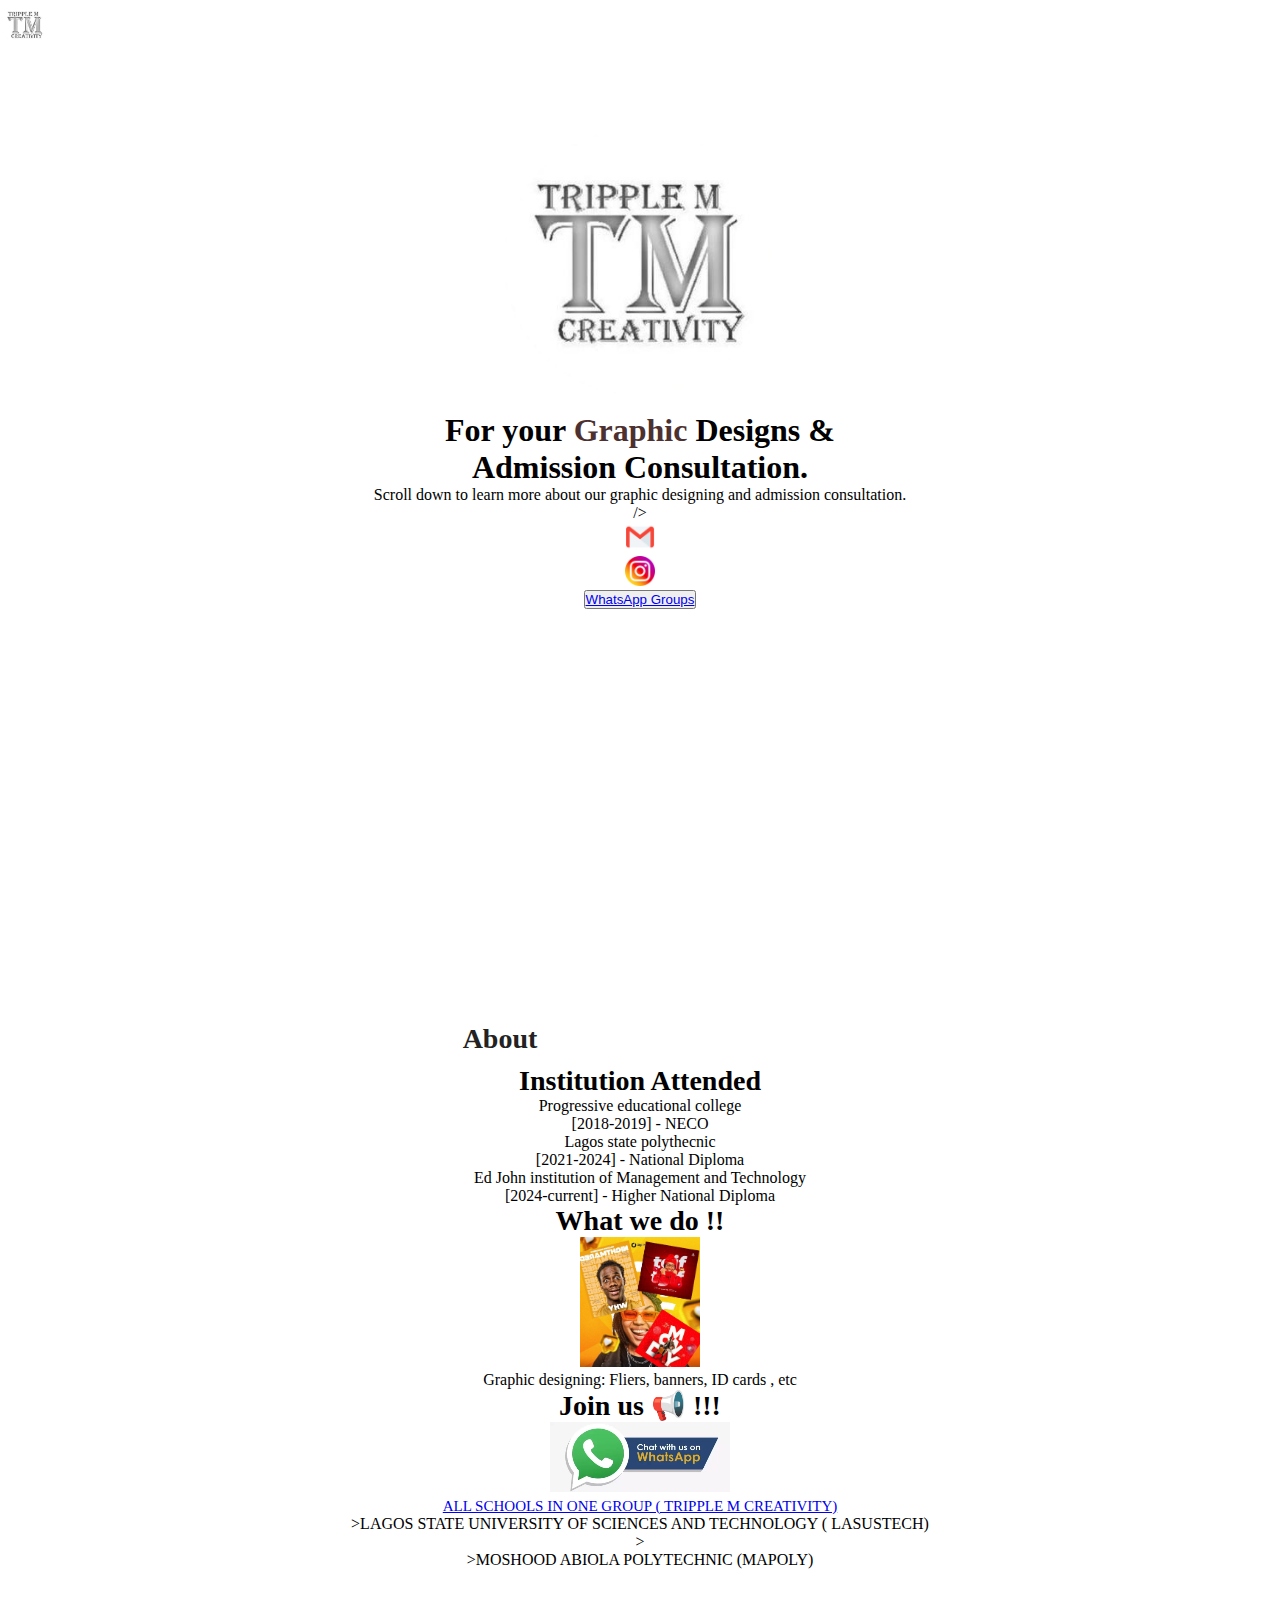
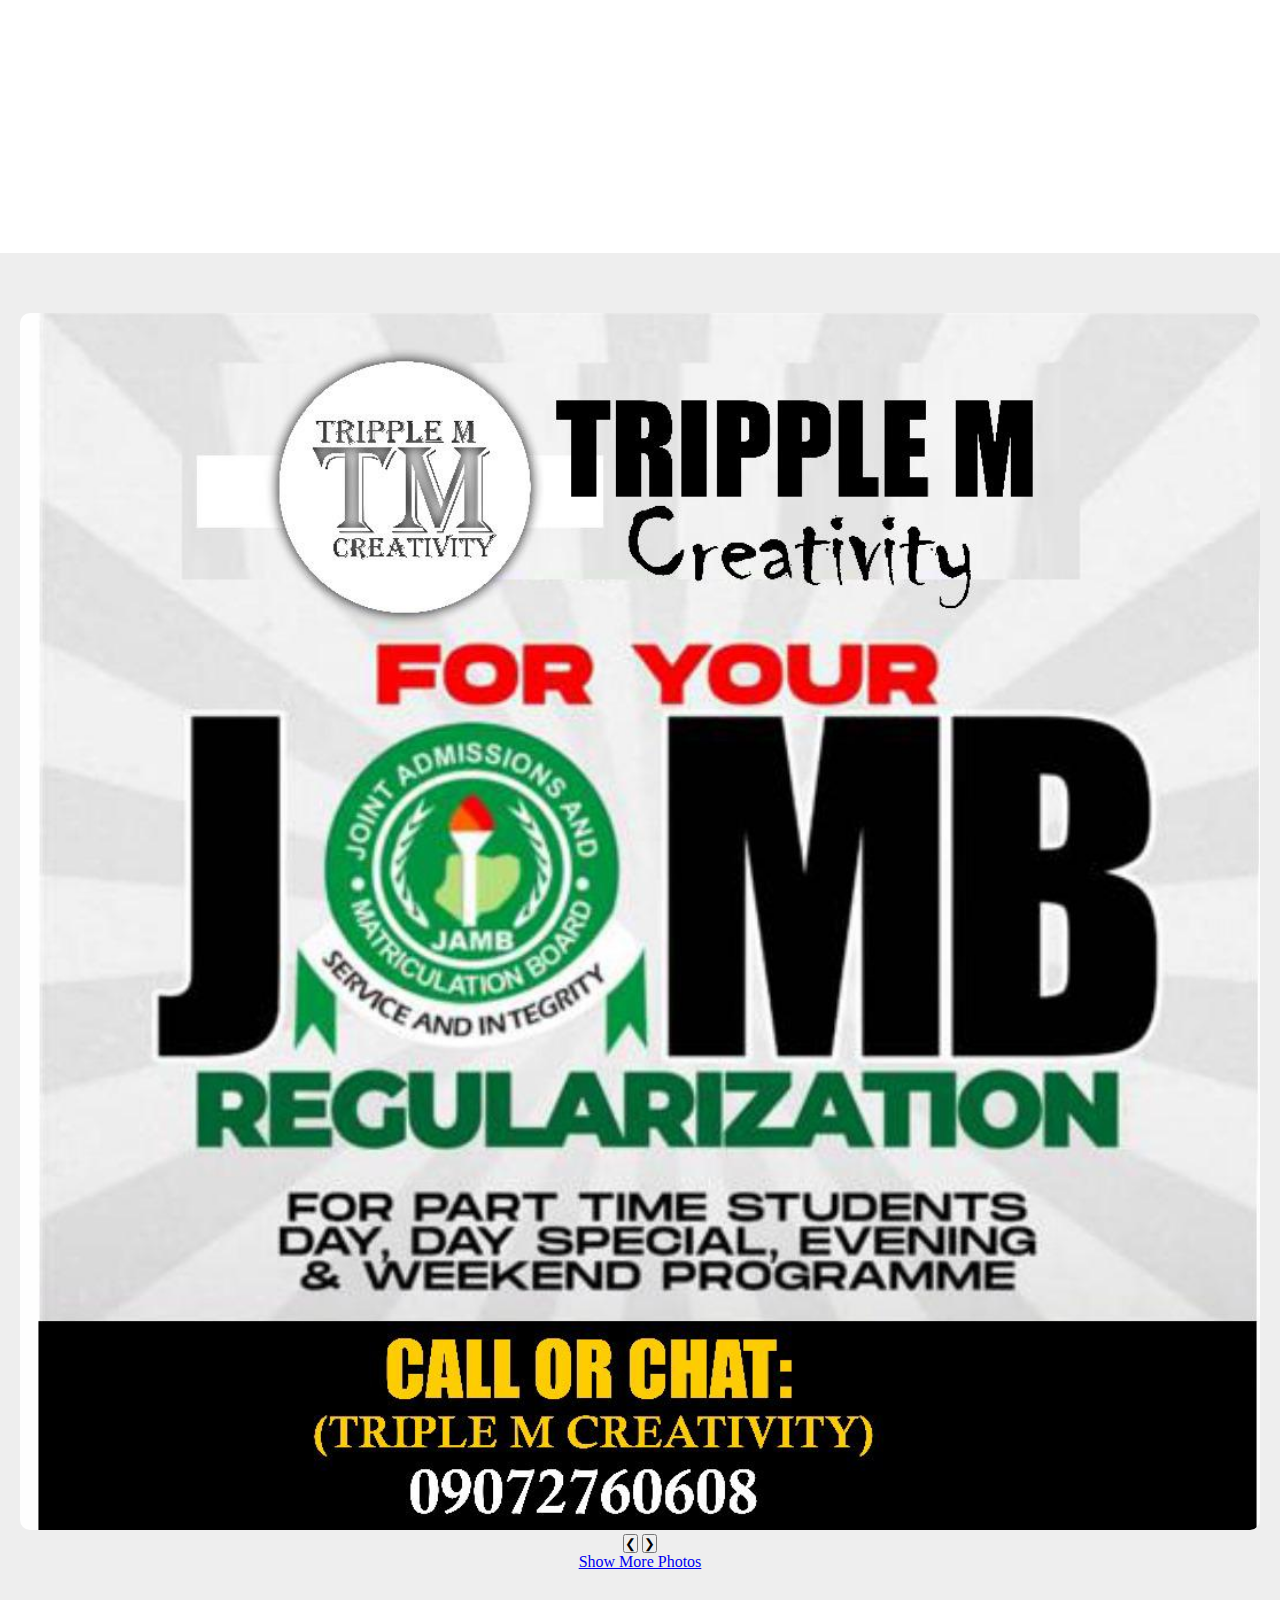
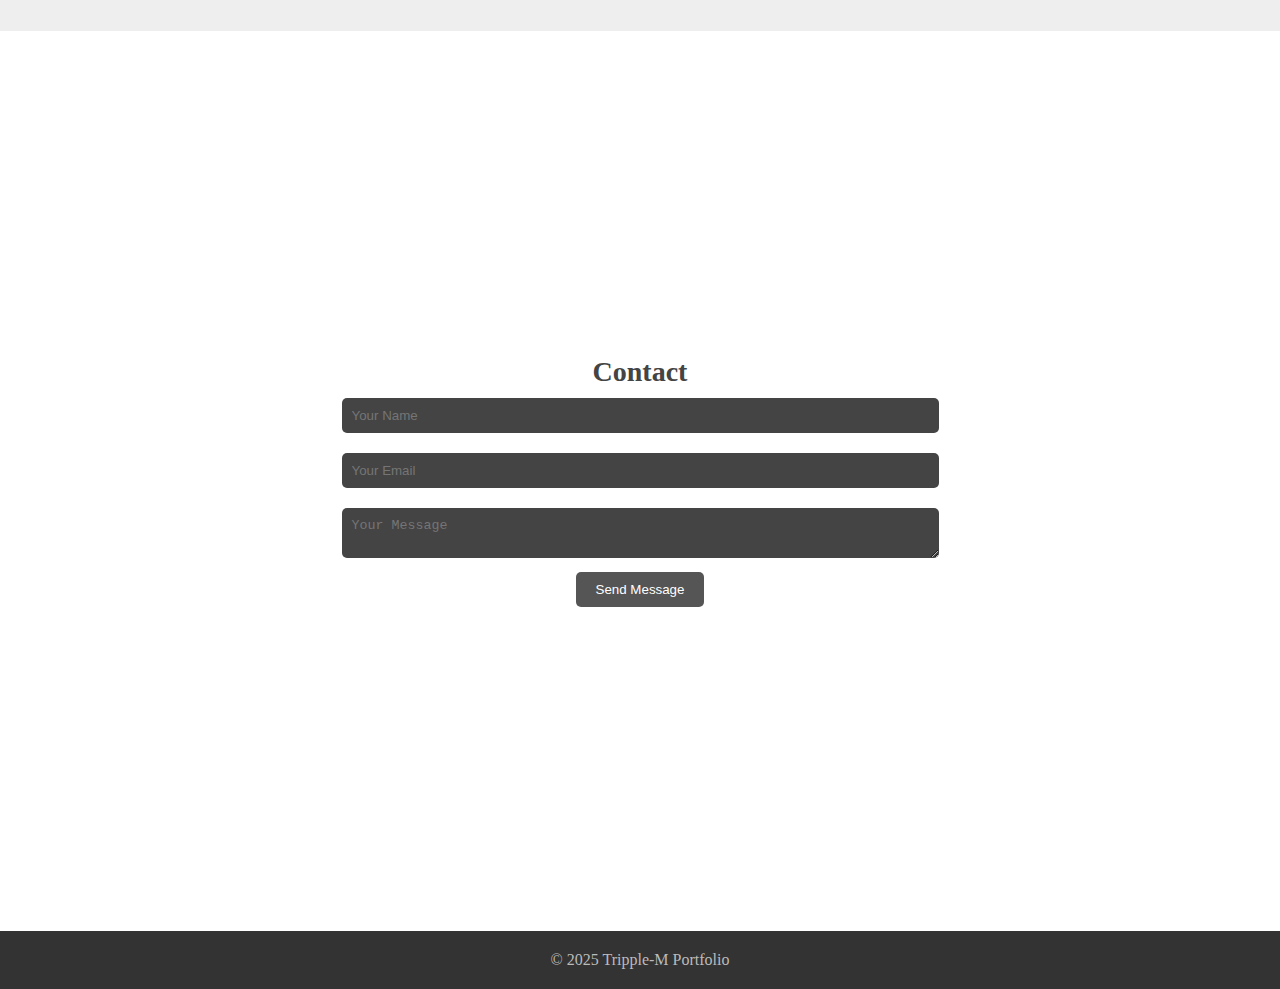
<file: index.html>
<!DOCTYPE html>
<html lang="en">
  <head>
    <meta charset="UTF-8" />
    <meta name="viewport" content="width=device-width, initial-scale=1.0" />
    <link rel="icon" href="center-img.png" />
    <title>Tripple M Creativity</title>
    <link rel="stylesheet" href="style.css" />
  </head>
  <body>
    <!-- Navbar -->
    <header>
      <div class="logo">
        <img src="center-img.png" width="50px" alt="logo" />
      </div>
      <nav class="nav" id="navbar">
        <ul>
<!--           <li><a href="#home">Home</a></li>
          <li><a href="#about">About</a></li>
          <li><a href="#photo-slide-show">Gallery</a></li>
          <li><a href="#contact">Contact</a></li> -->
        </ul>
      </nav>
      <div class="hamburger" id="hamburger" onclick="toggleMenu()">&#9776;</div>
    </header>

    <!-- Home Section -->
    <section id="home" class="section home">
      <div class="container">
        <img class="logo" src="center-img.png" width="300px" alt="logo" />
        <h1>
          For your <span>Graphic</span> Designs & <br />
          Admission Consultation.
        </h1>
        <p>
          Scroll down to learn more about our graphic designing and admission
          consultation.
        </p>

<!--         <div class="icons">
          <div class="icon">
            <a href="https://wa.me/+2349072760608">
              <img src="icon/whatsapp.webp" alt="whatsapp" width="30px" -->
            /></a>
          </div>

          <div class="icon">
            <a href="mailto:tripplemcreativity@gmail.com"
              ><img src="icon/email-icon.webp" alt="email" width="30px"
            /></a>
          </div>

          <div class="icon">
            <a href="#"
              ><img src="icon/instagram-icon.webp" alt="instagram" width="30px"
            /></a>
          </div>

<!--           <div class="icon">
            <a href="tel:+2348061415804">
              <img src="icon/phone-call.webp" alt="phone" width="30px"
            /></a> -->
          </div>
        </div>

        <button class="button-whatapp">
          <a href="whtatgroup.html"> WhatsApp Groups</a>
        </button>
      </div>
    </section>
    <!-- About Section -->
    <section id="about" class="section about">
      <div class="container">
        <div class="heading">
          <h2>About</h2>
          <p>
<!--             <i>
              My name is Moses Mathew Mubarak. I was born in 20th of JAN 2003, I
              am from OYO state , Ibarapa north local goverment. I was brought
              up in Abeokuta Ogun State,Ilugun Ojugboro Asalu Abeokuta local
              goverment of Abeokuta north(Akomoje) My dream of Graphic Design
              and helping student making the right choices of university began
              after i gained my Admission into the Federal University of Oye
              Ekiti, Ekiti State.
            </i> -->
          </p>
        </div>

        <div class="grid-container">
          <div class="grid">
            <h2>Institution Attended</h2>

<!--             <p> -->
<!--               Martins college <br />
              [2016-2018] - SSCE
            </p> -->
            <p>
              Progressive educational college <br />
              [2018-2019] - NECO
            </p>
            <p>
              Lagos state polythecnic <br />
              [2021-2024] - National Diploma
            </p>
<!--             <p>
              Federal university of Oye Ekiti <br />
              [2024-current] - BSC -->
            </p>
            <p>
              Ed John institution of Management and Technology <br />
              [2024-current] - Higher National Diploma
            </p>
          </div>

          <div class="grid two">
            <h2>What we do !!</h2>
            <div>
              <img src="pic-1.jpg" alt="design" width="120px" />
              <p>Graphic designing: Fliers, banners, ID cards , etc</p>
            </div>
            <div>
<!--               <img src="pic-2.jpg" alt="design" width="120px" />
              <p>
                Professional and One on One Consultation and Guidiance to your
                prefered university. -->
              </p>
            </div>
          </div>

          <div class="grid link">
            <h2>Join us 📢 !!!</h2>
            <div>
              <a href="https://chat.whatsapp.com/Cr3Koz5JG8IBLLGjfWv1qs"
                ><video width="180" autoplay muted loop>
                  <source
                    src="WhatsApp Video 2025-03-18 at 16.20.02_7d06a21e.mp4"
                    type="video/mp4"
                  /></video
              ></a>
              <p>
                <a href="https://chat.whatsapp.com/Cr3Koz5JG8IBLLGjfWv1qs"
                  >ALL SCHOOLS IN ONE GROUP ( TRIPPLE M CREATIVITY)</a
                >
              </p>
            </div>
            <div>
<!--               <a href="https://chat.whatsapp.com/Hs1xbjBYjW7HMFvOaw418c"
                ><video width="180" autoplay muted loop>
                  <source
                    src="WhatsApp Video 2025-03-18 at 16.20.02_7d06a21e.mp4"
                    type="video/mp4"
                  /></video
              ></a> -->
              <p>
<!--                 <a href="https://chat.whatsapp.com/Hs1xbjBYjW7HMFvOaw418c" -->
                  >LAGOS STATE UNIVERSITY OF SCIENCES AND TECHNOLOGY (
                  LASUSTECH)
                </a>
              </p>
            </div>

<!--             <div>
              <a href="https://chat.whatsapp.com/JhkufowL7uJ2xxbqh9uqmq"
                ><video width="180" autoplay muted loop>
                  <source
                    src="WhatsApp Video 2025-03-18 at 16.20.02_7d06a21e.mp4"
                    type="video/mp4"
                  /></video -->
              ></a>
              <p>
<!--                 <a href="https://chat.whatsapp.com/JhkufowL7uJ2xxbqh9uqmq" -->
                  >MOSHOOD ABIOLA POLYTECHNIC (MAPOLY)
                </a>
              </p>
            </div>
          </div>
        </div>
      </div>
    </section>

    <!-- Gallery Section -->
    <!-- <section id="gallery" class="section gallery">
      <h2>Gallery</h2>
      <div class="gallery-grid">
        <div class="gallery-item"></div>
        <div class="gallery-item"></div>
        <div class="gallery-item"></div>
        <div class="gallery-item"></div>
      </div>
      <button>show more</button>
    </section> -->

    <section id="photo-slide-show" class="content-section">
      <div class="slideshow-container">
        <div class="slide" id="slide1">
          <img src="new-pic/IMG-20250324-WA0039.jpg" alt="Photo 1" />
        </div>
        <div class="slide" id="slide2">
          <img src="new-pic/IMG-20250324-WA0032.jpg" alt="Photo 2" />
        </div>
        <div class="slide" id="slide3">
          <img src="new-pic/IMG-20250324-WA0042.jpg" alt="Photo 3" />
        </div>
        <div class="slide" id="slide4">
          <img src="new-pic/IMG-20250324-WA0038.jpg" alt="Photo 4" />
        </div>
        <!-- Add more images here if needed -->
        <button class="slide-control prev" onclick="prevSlide()">❮</button>
        <button class="slide-control next" onclick="nextSlide()">❯</button>
      </div>
      <a href="test.html" class="show-more-btn">Show More Photos</a>
    </section>

    <!-- Contact Section -->
    <!-- <section id="contact" class="section contact">
      <h2>Contact</h2>
      <form action="#">
        <input type="text" placeholder="Your Name" />
        <input type="email" placeholder="Your Email" />
        <textarea placeholder="Your Message"></textarea>
        <br />
        <button type="submit">Send Message</button>
      </form>
    </section> -->

    <section id="contact" class="section contact">
      <h2>Contact</h2>
      <form id="contactForm" action="#" onsubmit="onSubmit(event)">
        <input
          type="text"
          id="name"
          name="name"
          placeholder="Your Name"
          required
        />
        <input
          type="email"
          id="email"
          name="email"
          placeholder="Your Email"
          required
        />
        <textarea
          id="message"
          name="message"
          placeholder="Your Message"
          required
        ></textarea>
        <br />
        <button type="submit">Send Message</button>
      </form>
    </section>

    <!-- Footer -->
    <footer>
      <p>&copy; 2025 Tripple-M Portfolio</p>
    </footer>

    <script src="app.js"></script>
  </body>
</html>
</file>
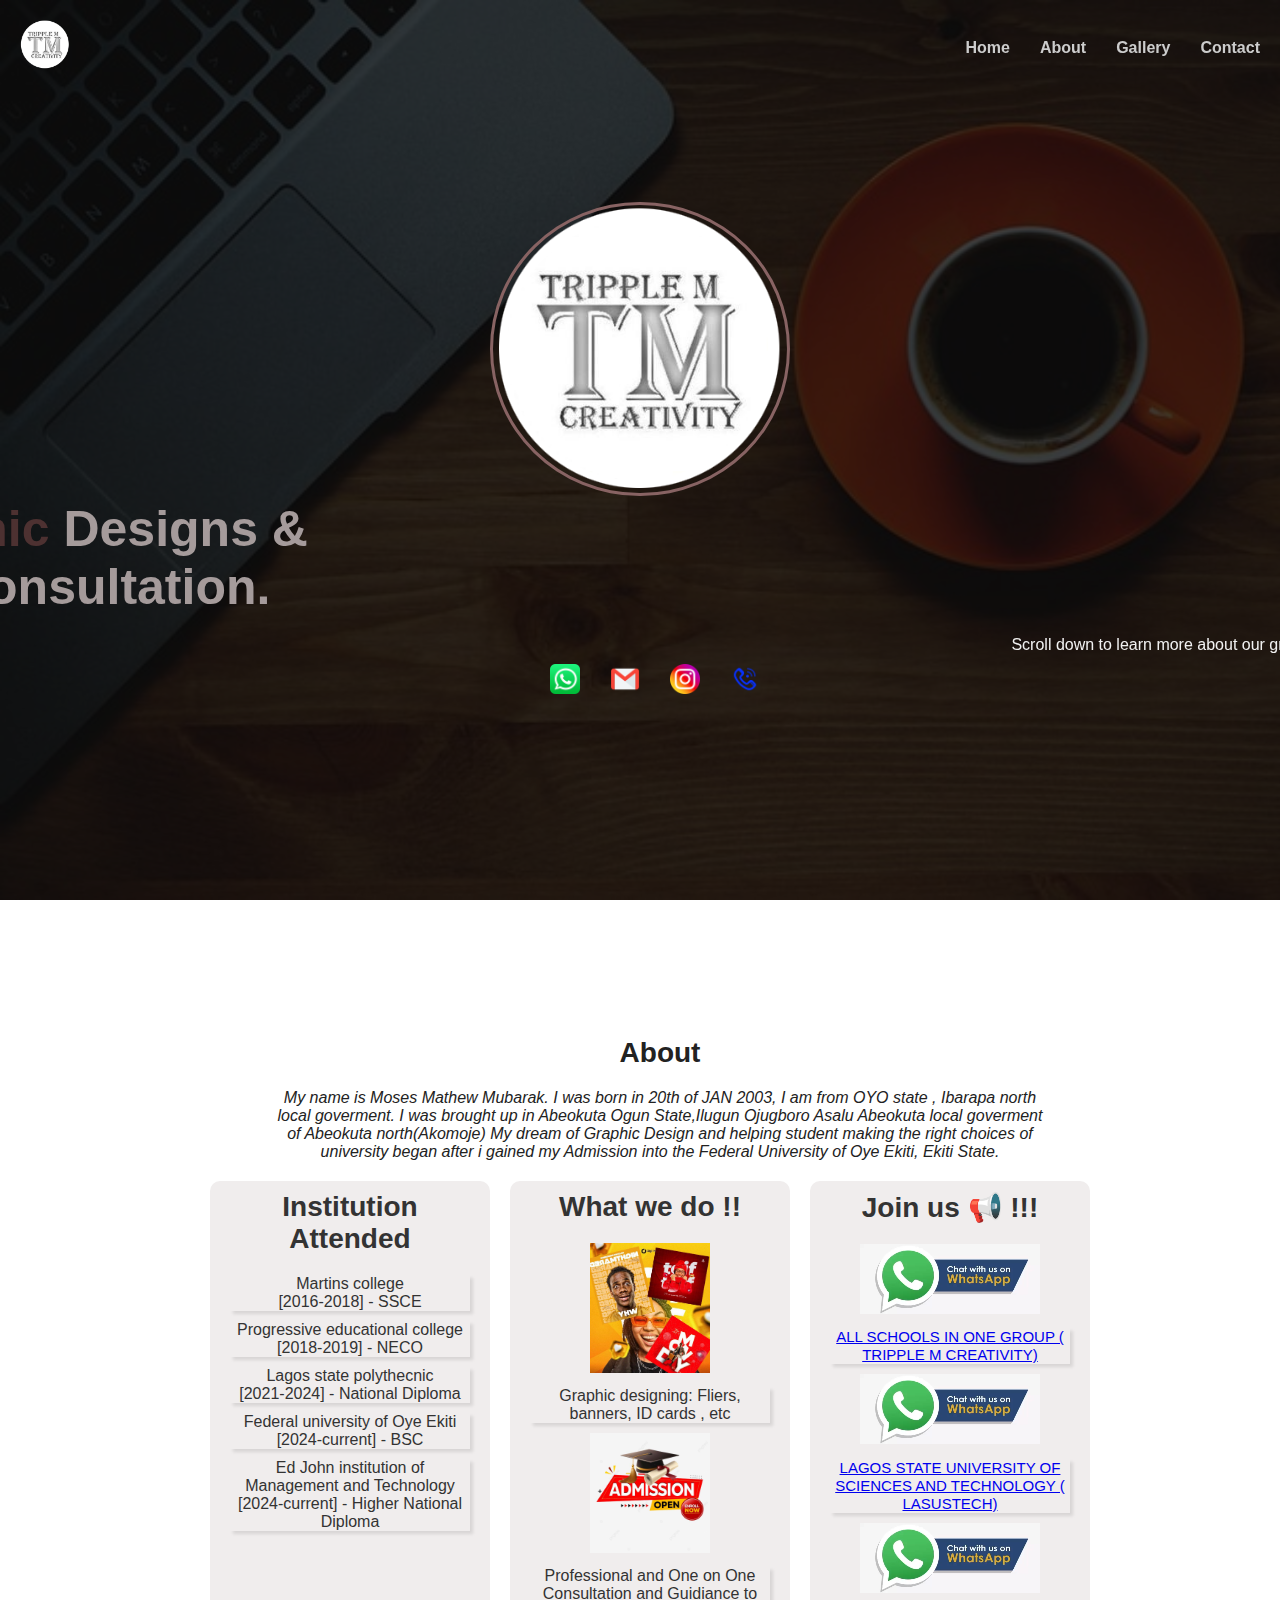
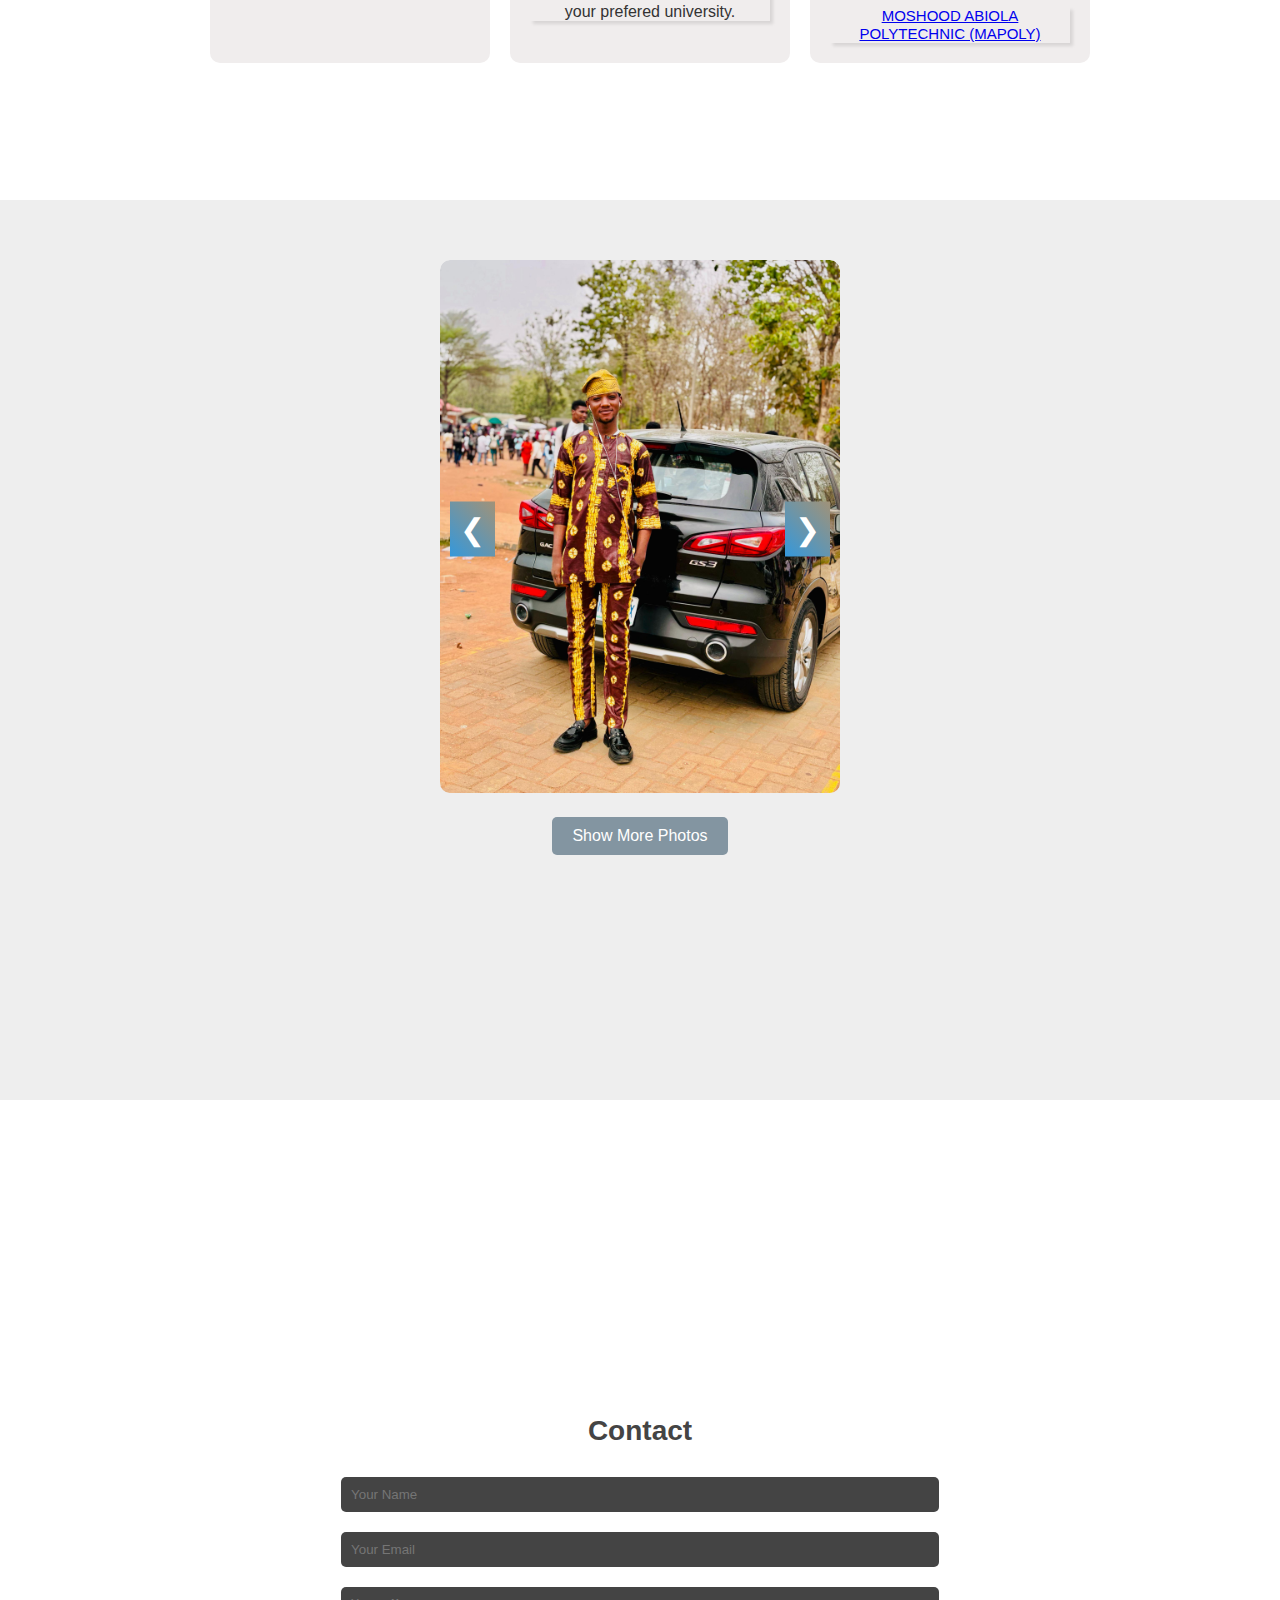
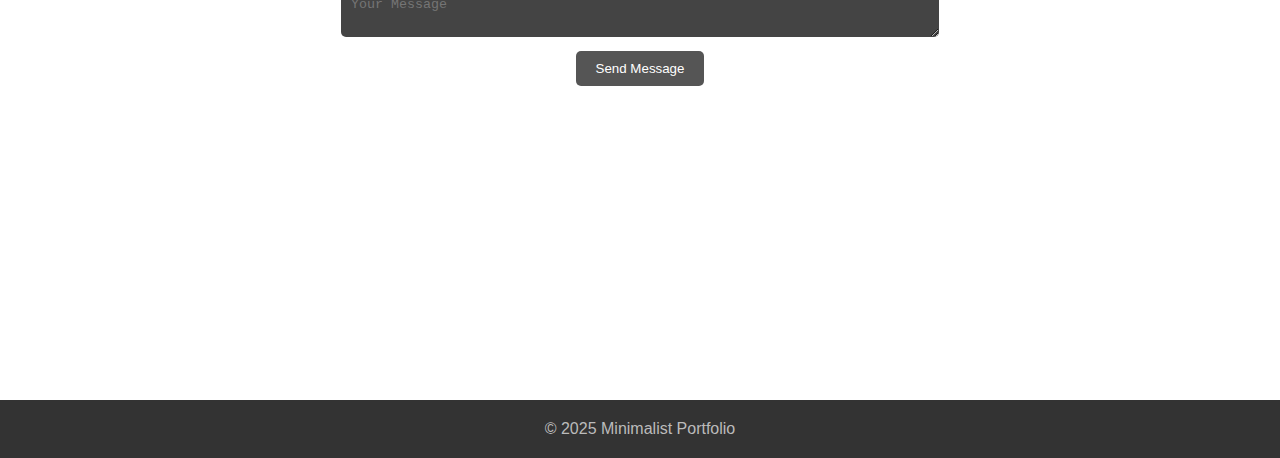
<file: new proj/index.html>
<!DOCTYPE html>
<html lang="en">
  <head>
    <meta charset="UTF-8" />
    <meta name="viewport" content="width=device-width, initial-scale=1.0" />
    <link rel="icon" href="center-img.png" />
    <title>Tripple M Creativity</title>
    <link rel="stylesheet" href="style.css" />
  </head>
  <body>
    <!-- Navbar -->
    <header>
      <div class="logo">
        <img src="center-img.png" width="50px" alt="logo" />
      </div>
      <nav class="nav" id="navbar">
        <ul>
          <li><a href="#home">Home</a></li>
          <li><a href="#about">About</a></li>
          <li><a href="#photo-slide-show">Gallery</a></li>
          <li><a href="#contact">Contact</a></li>
        </ul>
      </nav>
      <div class="hamburger" id="hamburger" onclick="toggleMenu()">&#9776;</div>
    </header>

    <!-- Home Section -->
    <section id="home" class="section home">
      <div class="container">
        <img class="logo" src="center-img.png" width="300px" alt="logo" />
        <h1>
          For your <span>Graphic</span> Designs & <br />
          Admission Consultation.
        </h1>
        <p>
          Scroll down to learn more about our graphic designing and admission
          consultation.
        </p>

        <div class="icons">
          <div class="icon">
            <a href="https://wa.me/+2349072760608">
              <img src="icon/whatsapp.webp" alt="whatsapp" width="30px"
            /></a>
          </div>

          <div class="icon">
            <a href="mailto:tripplemcreativity@gmail.com"
              ><img src="icon/email-icon.webp" alt="email" width="30px"
            /></a>
          </div>

          <div class="icon">
            <a href="#"
              ><img src="icon/instagram-icon.webp" alt="instagram" width="30px"
            /></a>
          </div>

          <div class="icon">
            <a href="tel:+2348061415804">
              <img src="icon/phone-call.webp" alt="phone" width="30px"
            /></a>
          </div>
        </div>
      </div>
    </section>

    <!-- About Section -->
    <section id="about" class="section about">
      <div class="container">
        <div class="heading">
          <h2>About</h2>
          <p>
            <i>
              My name is Moses Mathew Mubarak. I was born in 20th of JAN 2003, I
              am from OYO state , Ibarapa north local goverment. I was brought
              up in Abeokuta Ogun State,Ilugun Ojugboro Asalu Abeokuta local
              goverment of Abeokuta north(Akomoje) My dream of Graphic Design
              and helping student making the right choices of university began
              after i gained my Admission into the Federal University of Oye
              Ekiti, Ekiti State.
            </i>
          </p>
        </div>

        <div class="grid-container">
          <div class="grid">
            <h2>Institution Attended</h2>

            <p>
              Martins college <br />
              [2016-2018] - SSCE
            </p>
            <p>
              Progressive educational college <br />
              [2018-2019] - NECO
            </p>
            <p>
              Lagos state polythecnic <br />
              [2021-2024] - National Diploma
            </p>
            <p>
              Federal university of Oye Ekiti <br />
              [2024-current] - BSC
            </p>
            <p>
              Ed John institution of Management and Technology <br />
              [2024-current] - Higher National Diploma
            </p>
          </div>

          <div class="grid two">
            <h2>What we do !!</h2>
            <div>
              <img src="pic-1.jpg" alt="design" width="120px" />
              <p>Graphic designing: Fliers, banners, ID cards , etc</p>
            </div>
            <div>
              <img src="pic-2.jpg" alt="design" width="120px" />
              <p>
                Professional and One on One Consultation and Guidiance to your
                prefered university.
              </p>
            </div>
          </div>

          <div class="grid link">
            <h2>Join us 📢 !!!</h2>
            <div>
              <a href="https://chat.whatsapp.com/Cr3Koz5JG8IBLLGjfWv1qs"
                ><video width="180" autoplay muted loop>
                  <source
                    src="WhatsApp Video 2025-03-18 at 16.20.02_7d06a21e.mp4"
                    type="video/mp4"
                  /></video
              ></a>
              <p>
                <a href="https://chat.whatsapp.com/Cr3Koz5JG8IBLLGjfWv1qs"
                  >ALL SCHOOLS IN ONE GROUP ( TRIPPLE M CREATIVITY)</a
                >
              </p>
            </div>
            <div>
              <a href="https://chat.whatsapp.com/Hs1xbjBYjW7HMFvOaw418c"
                ><video width="180" autoplay muted loop>
                  <source
                    src="WhatsApp Video 2025-03-18 at 16.20.02_7d06a21e.mp4"
                    type="video/mp4"
                  /></video
              ></a>
              <p>
                <a href="https://chat.whatsapp.com/Hs1xbjBYjW7HMFvOaw418c"
                  >LAGOS STATE UNIVERSITY OF SCIENCES AND TECHNOLOGY (
                  LASUSTECH)
                </a>
              </p>
            </div>

            <div>
              <a href="https://chat.whatsapp.com/JhkufowL7uJ2xxbqh9uqmq"
                ><video width="180" autoplay muted loop>
                  <source
                    src="WhatsApp Video 2025-03-18 at 16.20.02_7d06a21e.mp4"
                    type="video/mp4"
                  /></video
              ></a>
              <p>
                <a href="https://chat.whatsapp.com/JhkufowL7uJ2xxbqh9uqmq"
                  >MOSHOOD ABIOLA POLYTECHNIC (MAPOLY)
                </a>
              </p>
            </div>
          </div>
        </div>
      </div>
    </section>

    <!-- Gallery Section -->
    <!-- <section id="gallery" class="section gallery">
      <h2>Gallery</h2>
      <div class="gallery-grid">
        <div class="gallery-item"></div>
        <div class="gallery-item"></div>
        <div class="gallery-item"></div>
        <div class="gallery-item"></div>
      </div>
      <button>show more</button>
    </section> -->

    <section id="photo-slide-show" class="content-section">
      <div class="slideshow-container">
        <div class="slide" id="slide1">
          <img src="mmm images.jpg" alt="Photo 1" />
        </div>
        <div class="slide" id="slide2">
          <img src="mmm-img2.jpg" alt="Photo 2" />
        </div>
        <div class="slide" id="slide3">
          <img src="mmm-img3.jpg" alt="Photo 3" />
        </div>
        <div class="slide" id="slide4">
          <img src="mmm-img3.jpg" alt="Photo 4" />
        </div>
        <!-- Add more images here if needed -->
        <button class="slide-control prev" onclick="prevSlide()">❮</button>
        <button class="slide-control next" onclick="nextSlide()">❯</button>
      </div>
      <a href="test.html" class="show-more-btn">Show More Photos</a>
    </section>

    <!-- Contact Section -->
    <section id="contact" class="section contact">
      <h2>Contact</h2>
      <form action="#">
        <input type="text" placeholder="Your Name" />
        <input type="email" placeholder="Your Email" />
        <textarea placeholder="Your Message"></textarea>
        <br />
        <button type="submit">Send Message</button>
      </form>
    </section>

    <!-- Footer -->
    <footer>
      <p>&copy; 2025 Minimalist Portfolio</p>
    </footer>

    <script src="app.js"></script>
  </body>
</html>
</file>
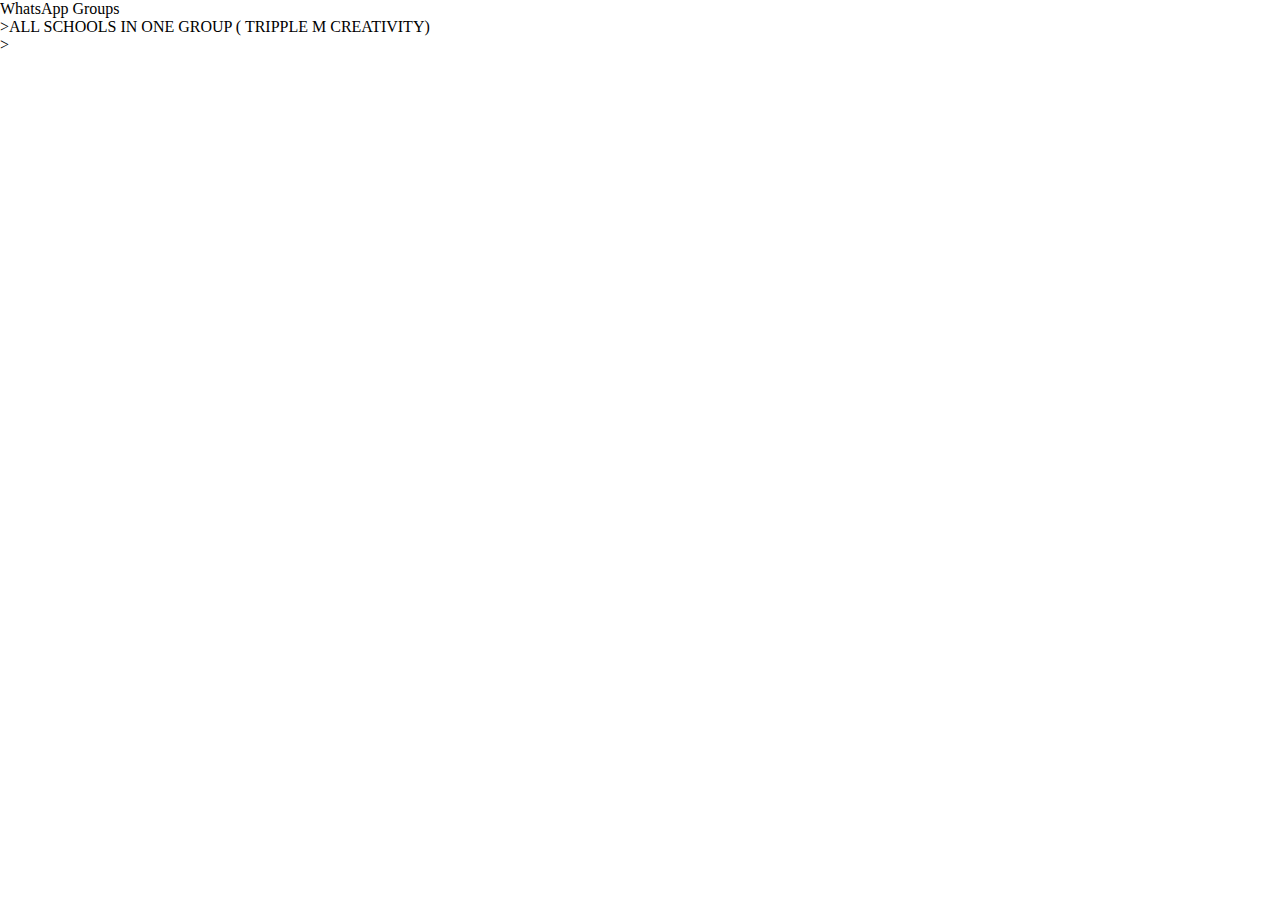
<file: whtatgroup.html>
<!DOCTYPE html>
<html lang="en">
  <head>
    <meta charset="UTF-8" />
    <meta name="viewport" content="width=device-width, initial-scale=1.0" />
    <title>Tripple-M WhatApp Groups</title>
    <link rel="stylesheet" href="whatappgroup.css" />
  </head>
  <body>
    <div class="container">
      <header>WhatsApp Groups</header>

      <div class="link-container">
<!--         <a
          href="https://chat.whatsapp.com/Cr3Koz5JG8IBLLGjfWv1qs"
          class="link" -->
          >ALL SCHOOLS IN ONE GROUP ( TRIPPLE M CREATIVITY)
          </a
          ></a
        ></a>
      </div>
      <div class="link-container">
<!--         <a href="https://chat.whatsapp.com/Hs1xbjBYjW7HMFvOaw418c" class="link"
          >LAGOS STATE UNIVERSITY OF SCIENCES AND TECHNOLOGY ( LASUSTECH)</a -->
        >
      </div>
      <div class="link-container">
<!--         <a href="https://chat.whatsapp.com/JhkufowL7uJ2xxbqh9uqmq" class="link"
          >MOSHOOD ABIOLA POLYTECHNIC (MAPOLY)</a
        > -->
      </div>
      <div class="link-container">
<!--         <a href="https://chat.whatsapp.com/L4NXLhFPcJrF5x2ucFNei2
        " class="link">GATEWAY ICT POLYTECHNIC (GAPOSA)
      </a> -->
      </div>
      <div class="link-container">
<!--         <a href="https://chat.whatsapp.com/EM9bnKWbyrzJ73gyfJ9NPC
        " class="link">FEDERAL POLYTECHNIC ILARO (FPI) -->
      </a>
      </div>
      <div class="link-container">
<!--         <a href="https://chat.whatsapp.com/JAsarEl1eyv63rRhkUKOiE
        " class="link">OLABISIONABANJO UNIVERSITY ASPIRANT (OOU)</a> -->
      </div>
      <div class="link-container">
<!--         <a href="https://chat.whatsapp.com/CbIC3Yg5e1g7zUykkkCyUI
        " class="link">TAI SOLARIN UNIVERSITY OF EDUCAION (TASUED)</a>
      </div> -->
    </div>
  </body>
</html>
</file>
<file: style.css>
/* General Reset */
* {
  margin: 0;
  padding: 0;
  box-sizing: border-box;
}

body {
/*   font-family: Arial, sans-serif;
  background-color: #1c1c1c;
  color: #f1f1f1;
} */

/* Header */
/* header {
  position: fixed;
  top: 0;
  left: 0;
  right: 0;
  display: flex;
  justify-content: space-between;
  align-items: center;
  padding: 20px; */
  /* background-color: #333; */
/*   background: transparent; */
}

/* header .logo {
  font-size: 24px;
  font-weight: bold;
  color: #fff; */
}

header .nav ul {
  list-style: none;
  display: flex;
}

header .nav ul li {
  margin-left: 30px;
}

/* header .nav ul li a {
  text-decoration: none;
  color: #ccc;
  font-weight: bold;
  font-size: 16px; */
}

header .nav ul li a:hover {
  color: #6b5b5b;
}

/* .home .button-whatapp {
  border: 1px solid #918585;
  border-radius: 5px;
  align-content: center;
  padding: 10px;
  margin-top: 20px;
  margin-left: 40px;
  background-color: transparent;
  outline: none; */
}

/* .home .button-whatapp a {
  text-decoration: none;
  font-family: sans-serif;
  font-size: 15px;
  font-weight: 800;
  background-color: transparent;
  color: #918585; */
}

.home .button-whatapp:hover {
  background-color: rgb(116, 92, 61);
}

/* Hamburger Menu */
.hamburger {
  display: none;
  font-size: 30px;
  cursor: pointer;
  color: #9c8b8b;
}

/* Section Styles */
section {
  padding: 60px 20px;
  text-align: center;
  min-height: 100vh;
}

/* .home {
  background: url(icon/background3.jpg);
  background-repeat: no-repeat;
  background-size: cover;
  background-color: #1c1c1cd8;
  background-blend-mode: multiply;
  display: flex;
  justify-content: center;
  align-items: center; */
}

/* .home .logo {
  border: solid rgb(136, 99, 99);
  border-radius: 50%;
} */

/* .home h1 {
  font-size: 50px;
  color: #a59b9b;
  transform: translateX(-100%);
  animation: slideIn 1.5s ease-out forwards; */
}

@keyframes slideIn {
  to {
    transform: translateX(0);
  }
}

.home span {
  color: #4d3131;
}

/* .home p {
  transform: translateX(100%);
  animation: slideIn 1.5s ease-out forwards; */
}

/* @keyframes slideIn {
  to {
    transform: translateX(0);
  } */
}

.home .icons {
  display: flex;
  align-items: center;
  justify-content: center;
  margin-top: 10px;
}

.container .icons .icon {
  margin-left: 30px;
}

/* .about,
.contact {
  background-color: #fff; */
}

.about {
  display: flex;
  justify-content: center;
  align-items: center;
}

.about .heading {
  /* border: 1px solid red; */
  color: #222;
  max-width: 800px;
  text-align: center;
  margin-left: 80px;
  padding: 10px;
}

/* .about .grid-container {
  display: grid;
  grid-template-columns: repeat(3, 1fr);
  color: #333;
  padding: 10px; */
}
.about .grid-container .grid {
/*   width: 280px;
  border-radius: 10px;
  padding: 10px;
  /* border: 1px solid red; */
  margin-left: 20px;
  background: rgb(240, 237, 237);
  transition: all ease 0.4s; 
}

.about .grid-container .grid:hover {
  box-shadow: 0.2rem 0.2rem 0.2rem rgba(0, 0, 0, 0.7);
}

/* .about .grid-container .grid p {
  box-shadow: 0.2rem 0.2rem 0.2rem rgba(0, 0, 0, 0.1);
  margin: 10px; */
}

.about .grid-container .grid .two {
  width: 100px;
}

.grid-container .link p a {
  font-size: 15px;
  transition: all ease 0.4s;
}

.grid-container .link p a:hover {
  font-size: 14.4px;
}

/* .gallery {
  background-color: #222; */
}

h1,
h2 {
  margin-bottom: 20px;
}

h2 {
  font-size: 28px;
}

/* Gallery Section */
.gallery-grid {
  display: grid;
  grid-template-columns: repeat(4, 1fr);
  gap: 20px;
}

.gallery-item {
  background-color: #555;
  height: 200px;
  border-radius: 5px;
}

.content-section {
  background-color: #eeeeee;
  padding: 60px 20px;
  text-align: center;
  color: white;
}

/* .slideshow-container {
  position: relative;
  max-width: 400px;
  margin: auto;
  overflow: hidden;
  border-radius: 10px;
} */

.slide {
  display: none;
}

.slide img {
  width: 100%;
  height: 100%;
  object-fit: cover;
  border-radius: 10px;
}

.slide-control {
/*   position: absolute;
  top: 50%;
  transform: translateY(-50%);
  background: linear-gradient(45deg, #3498db, #a19278);
  color: white;
  border: none;
  font-size: 30px;
  padding: 10px;
  cursor: pointer;
  transition: background-color 0.3s; */
}

.slide-control:hover {
  background-color: rgba(0, 0, 0, 0.8);
}

.prev {
  left: 10px;
}

.next {
  right: 10px;
}

/* .show-more-btn {
  display: inline-block;
  margin-top: 20px;
  padding: 10px 20px;
  background: #8395a1;
  color: white;
  text-decoration: none;
  border-radius: 5px;
  font-size: 16px;
  transition: background-color 0.3s ease; */
}

.show-more-btn:hover {
  background: linear-gradient(45deg, #3498db, #a19278);
}

/* Contact section  */
.contact {
  display: flex;
  flex-direction: column;
  justify-content: center;
  align-items: center;
}

.contact h2 {
  color: #444;
}
form input,
form textarea {
  width: 100%;
  padding: 10px;
  margin: 10px 0;
  background-color: #444;
  color: #fff;
  border: none;
  border-radius: 5px;
}

form button {
  padding: 10px 20px;
  background-color: #555;
  color: #fff;
  border: none;
  border-radius: 5px;
  cursor: pointer;
}

form button:hover {
  background-color: #666;
}

/* Footer */
footer {
  background-color: #333;
  padding: 20px;
  text-align: center;
  color: #bbb;
}

/* Media Queries for Responsive Design */
@media (max-width: 768px) {
  header .nav {
    display: none;
    width: 100%;
    background-color: #333333d7;
    position: absolute;
    top: 80px;
    left: 0;
    padding: 20px;
    text-align: right;
  }

  header .nav ul {
    display: block;
    margin-top: 20px;
  }

  header .nav ul li {
    margin: 10px 0;
  }

  header .nav ul li a {
    font-weight: 800;
  }

  .home h1 {
    font-size: 30px;
    color: #a59b9b;
  }

  .home .logo {
    width: 200px;
  }

  .about .heading {
    margin-left: 10px;
  }

/*   .about .grid-container {
    display: grid;
    grid-template-columns: repeat(1, 1fr);
  } */

  .about .grid-container .grid {
    margin-top: 10px;
    margin-left: 40px;
  }

  .hamburger {
    display: block;
  }

  .gallery-grid {
    grid-template-columns: repeat(2, 1fr);
  }
}

/* For mobile menu visibility */
.nav.show {
  display: block;
}
</file>
<file: new proj/style.css>
/* General Reset */
* {
  margin: 0;
  padding: 0;
  box-sizing: border-box;
}

body {
  font-family: Arial, sans-serif;
  background-color: #1c1c1c;
  color: #f1f1f1;
}

/* Header */
header {
  position: fixed;
  top: 0;
  left: 0;
  right: 0;
  display: flex;
  justify-content: space-between;
  align-items: center;
  padding: 20px;
  /* background-color: #333; */
  background: transparent;
}

header .logo {
  font-size: 24px;
  font-weight: bold;
  color: #fff;
}

header .nav ul {
  list-style: none;
  display: flex;
}

header .nav ul li {
  margin-left: 30px;
}

header .nav ul li a {
  text-decoration: none;
  color: #ccc;
  font-weight: bold;
  font-size: 16px;
}

header .nav ul li a:hover {
  color: #6b5b5b;
}

/* Hamburger Menu */
.hamburger {
  display: none;
  font-size: 30px;
  cursor: pointer;
  color: #9c8b8b;
}

/* Section Styles */
section {
  padding: 60px 20px;
  text-align: center;
  min-height: 100vh;
}

.home {
  background: url(icon/background3.jpg);
  background-repeat: no-repeat;
  background-size: cover;
  background-color: #1c1c1cd8;
  background-blend-mode: multiply;
  display: flex;
  justify-content: center;
  align-items: center;
}

.home .logo {
  border: solid rgb(136, 99, 99);
  border-radius: 50%;
}

.home h1 {
  font-size: 50px;
  color: #a59b9b;
  transform: translateX(-100%);
  animation: slideIn 1.5s ease-out forwards;
}

@keyframes slideIn {
  to {
    transform: translateX(0);
  }
}

.home span {
  color: #4d3131;
}

.home p {
  transform: translateX(100%);
  animation: slideIn 1.5s ease-out forwards;
}

@keyframes slideIn {
  to {
    transform: translateX(0);
  }
}

.home .icons {
  display: flex;
  align-items: center;
  justify-content: center;
  margin-top: 10px;
}

.container .icons .icon {
  margin-left: 30px;
}

.about,
.contact {
  background-color: #fff;
}

.about {
  display: flex;
  justify-content: center;
  align-items: center;
}

.about .heading {
  /* border: 1px solid red; */
  color: #222;
  max-width: 800px;
  text-align: center;
  margin-left: 80px;
  padding: 10px;
}

.about .grid-container {
  display: grid;
  grid-template-columns: repeat(3, 1fr);
  color: #333;
  padding: 10px;
}
.about .grid-container .grid {
  width: 280px;
  border-radius: 10px;
  padding: 10px;
  /* border: 1px solid red; */
  margin-left: 20px;
  background: rgb(240, 237, 237);
  transition: all ease 0.4s;
}

.about .grid-container .grid:hover {
  box-shadow: 0.2rem 0.2rem 0.2rem rgba(0, 0, 0, 0.7);
}

.about .grid-container .grid p {
  box-shadow: 0.2rem 0.2rem 0.2rem rgba(0, 0, 0, 0.1);
  margin: 10px;
}

.about .grid-container .grid .two {
  width: 100px;
}

.grid-container .link p a {
  font-size: 15px;
  transition: all ease 0.4s;
}

.grid-container .link p a:hover {
  font-size: 14.4px;
}

.gallery {
  background-color: #222;
}

h1,
h2 {
  margin-bottom: 20px;
}

h2 {
  font-size: 28px;
}

/* Gallery Section */
.gallery-grid {
  display: grid;
  grid-template-columns: repeat(4, 1fr);
  gap: 20px;
}

.gallery-item {
  background-color: #555;
  height: 200px;
  border-radius: 5px;
}

.content-section {
  background-color: #eeeeee;
  padding: 60px 20px;
  text-align: center;
  color: white;
}

.slideshow-container {
  position: relative;
  max-width: 400px;
  margin: auto;
  overflow: hidden;
  border-radius: 10px;
}

.slide {
  display: none;
}

.slide img {
  width: 100%;
  height: 100%;
  object-fit: cover;
  border-radius: 10px;
}

.slide-control {
  position: absolute;
  top: 50%;
  transform: translateY(-50%);
  background: linear-gradient(45deg, #3498db, #a19278);
  color: white;
  border: none;
  font-size: 30px;
  padding: 10px;
  cursor: pointer;
  transition: background-color 0.3s;
}

.slide-control:hover {
  background-color: rgba(0, 0, 0, 0.8);
}

.prev {
  left: 10px;
}

.next {
  right: 10px;
}

.show-more-btn {
  display: inline-block;
  margin-top: 20px;
  padding: 10px 20px;
  background: #8395a1;
  color: white;
  text-decoration: none;
  border-radius: 5px;
  font-size: 16px;
  transition: background-color 0.3s ease;
}

.show-more-btn:hover {
  background: linear-gradient(45deg, #3498db, #a19278);
}

/* Contact section  */
.contact {
  display: flex;
  flex-direction: column;
  justify-content: center;
  align-items: center;
}

.contact h2 {
  color: #444;
}
form input,
form textarea {
  width: 100%;
  padding: 10px;
  margin: 10px 0;
  background-color: #444;
  color: #fff;
  border: none;
  border-radius: 5px;
}

form button {
  padding: 10px 20px;
  background-color: #555;
  color: #fff;
  border: none;
  border-radius: 5px;
  cursor: pointer;
}

form button:hover {
  background-color: #666;
}

/* Footer */
footer {
  background-color: #333;
  padding: 20px;
  text-align: center;
  color: #bbb;
}

/* Media Queries for Responsive Design */
@media (max-width: 768px) {
  header .nav {
    display: none;
    width: 100%;
    background-color: #333333d7;
    position: absolute;
    top: 80px;
    left: 0;
    padding: 20px;
    text-align: right;
  }

  header .nav ul {
    display: block;
    margin-top: 20px;
  }

  header .nav ul li {
    margin: 10px 0;
  }

  header .nav ul li a {
    font-weight: 800;
  }

  .home h1 {
    font-size: 30px;
    color: #a59b9b;
  }

  .home .logo {
    width: 200px;
  }

  .about .heading {
    margin-left: 10px;
  }

  .about .grid-container {
    display: grid;
    grid-template-columns: repeat(1, 1fr);
  }

  .about .grid-container .grid {
    margin-top: 10px;
    margin-left: 40px;
  }

  .hamburger {
    display: block;
  }

  .gallery-grid {
    grid-template-columns: repeat(2, 1fr);
  }
}

/* For mobile menu visibility */
.nav.show {
  display: block;
}
</file>
<file: whatappgroup.css>
/* General reset for body and html */
* {
  margin: 0;
  padding: 0;
  box-sizing: border-box;
}

body {
/*   background-color: bisque;
  font-family: Arial, sans-serif;
  background-color: #f4f4f4;
  display: flex;
  justify-content: center;
  align-items: center;
  height: 100vh; */
}

/* Container for holding the link divs */
.container {
  /* display: grid; */
/*   grid-template-columns: repeat(3, 1fr);
  gap: 20px;
  max-width: 800px;
  width: 100%;
  padding: 20px; */
}

.container header {
/*   border: 1px solid red;
  font-weight: 800px;
  font-size: 50px;
  margin-bottom: 15px;
  text-align: center;
  color: chocolate; */
}

/* Individual link container styling */
.link-container {
/*   background-color: #fff;
  border-radius: 8px;
  box-shadow: 0 4px 6px rgba(0, 0, 0, 0.1);
  overflow: hidden;
  text-align: center;
  padding: 20px;
  transition: transform 0.3s ease-in-out, box-shadow 0.3s ease-in-out;
} */

/* Link styles */
.link {
/*   text-decoration: none;
  color: #007bff;
  font-size: 18px;
  font-weight: bold;
  transition: color 0.3s ease; */
}

.link:hover {
  color: #0056b3;
}

/* Hover effects for the containers */
/
}
</file>
